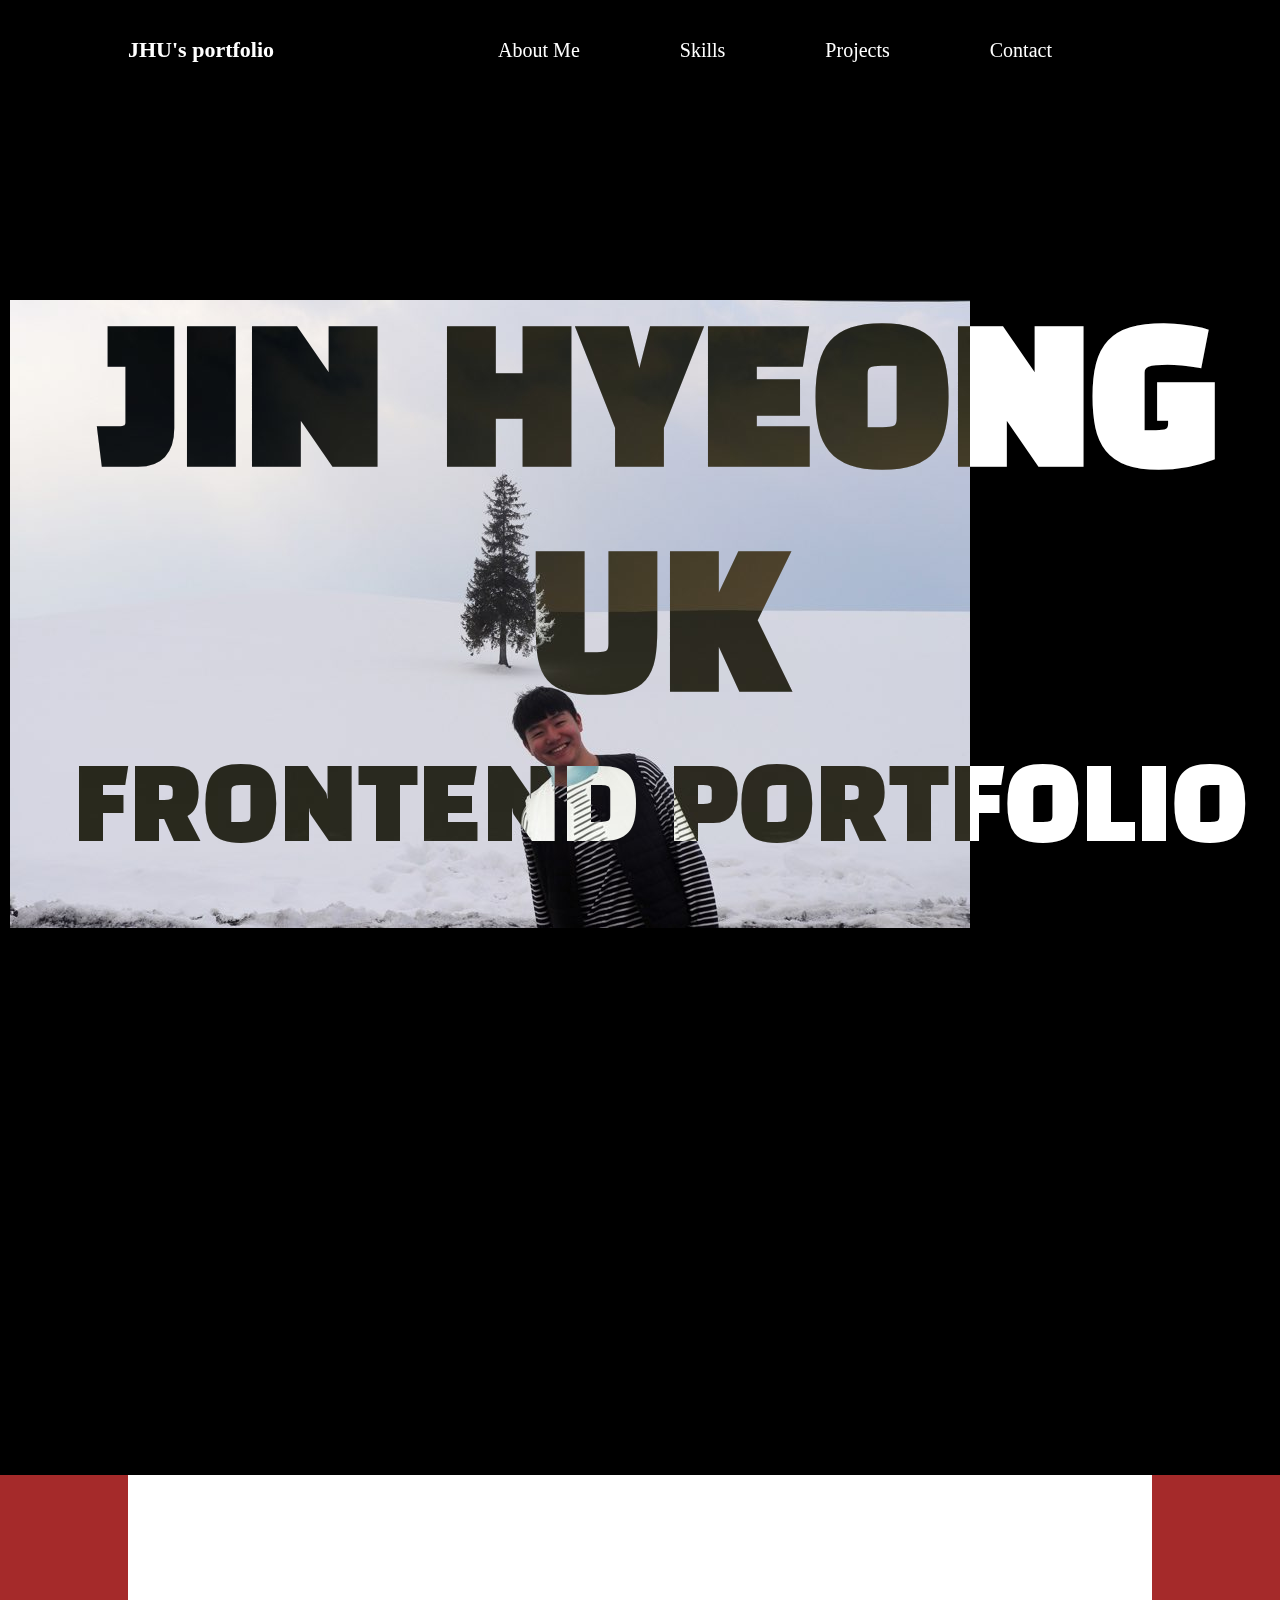
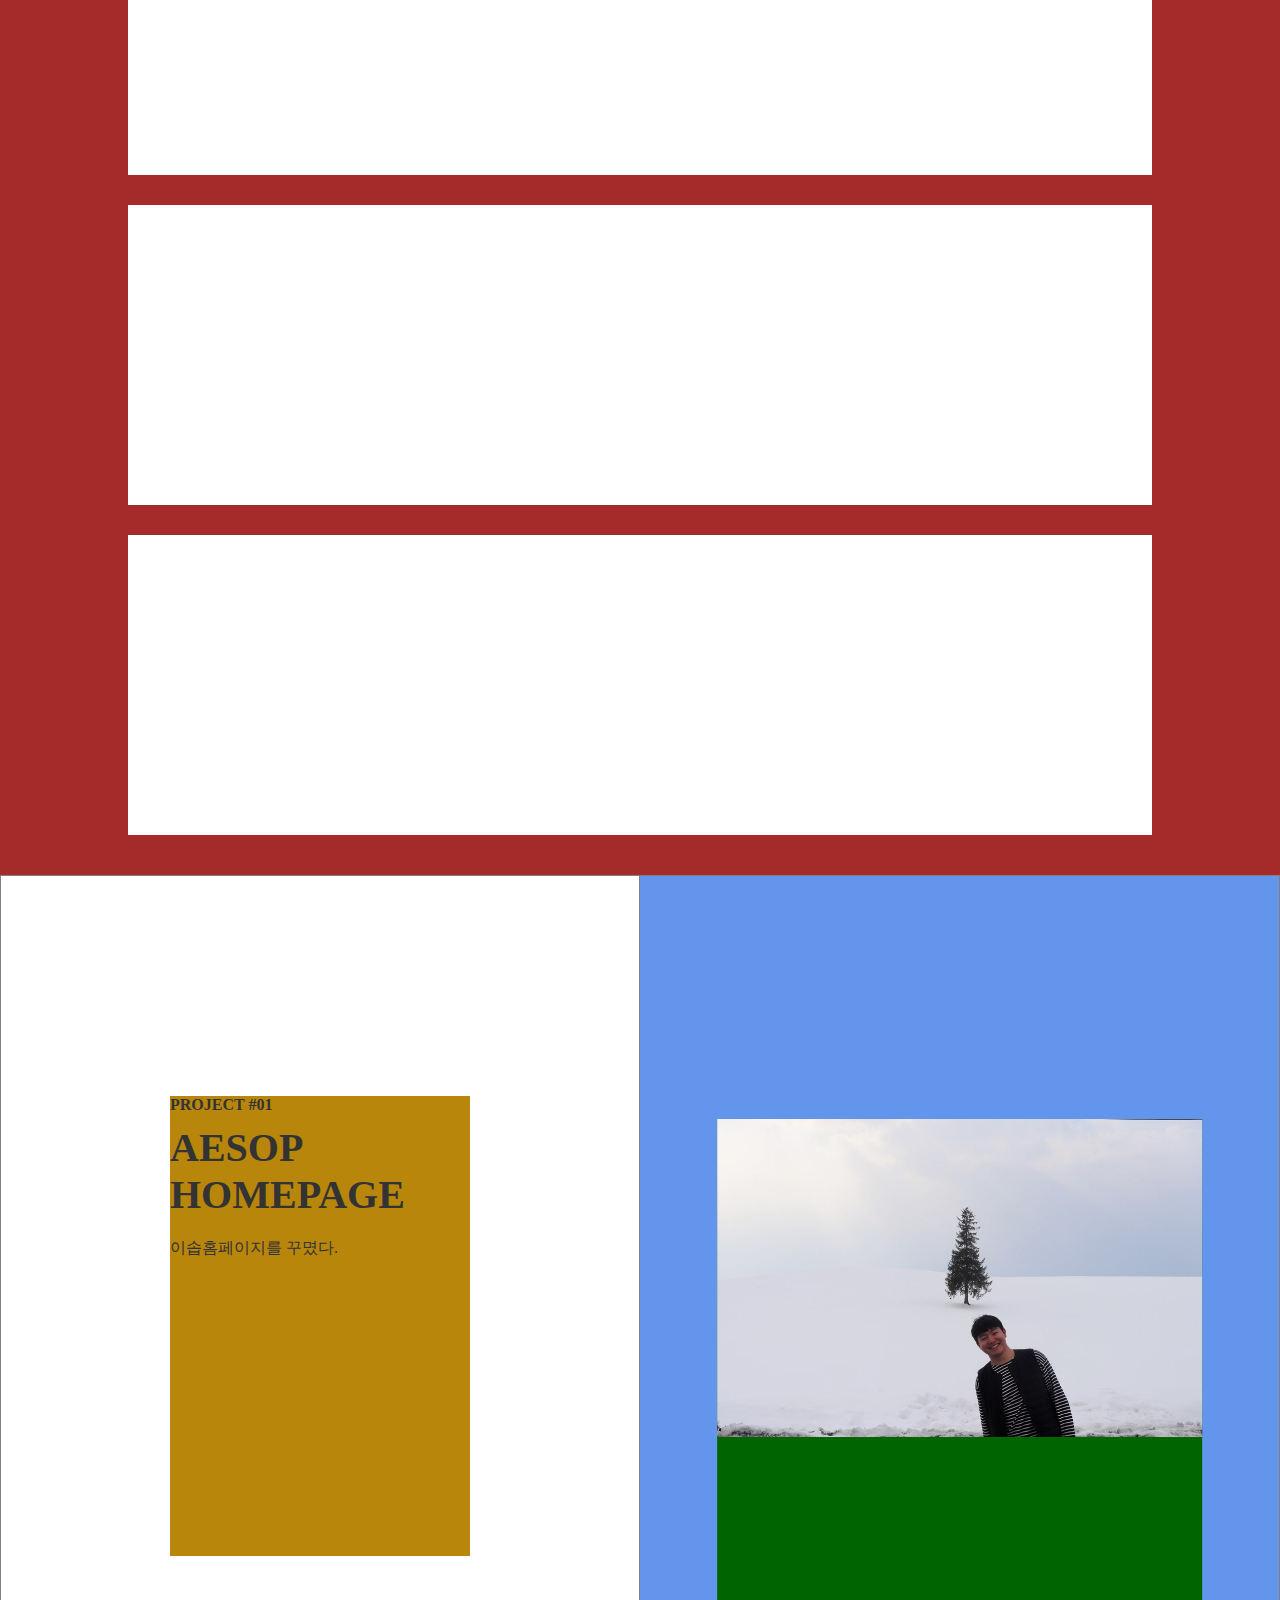
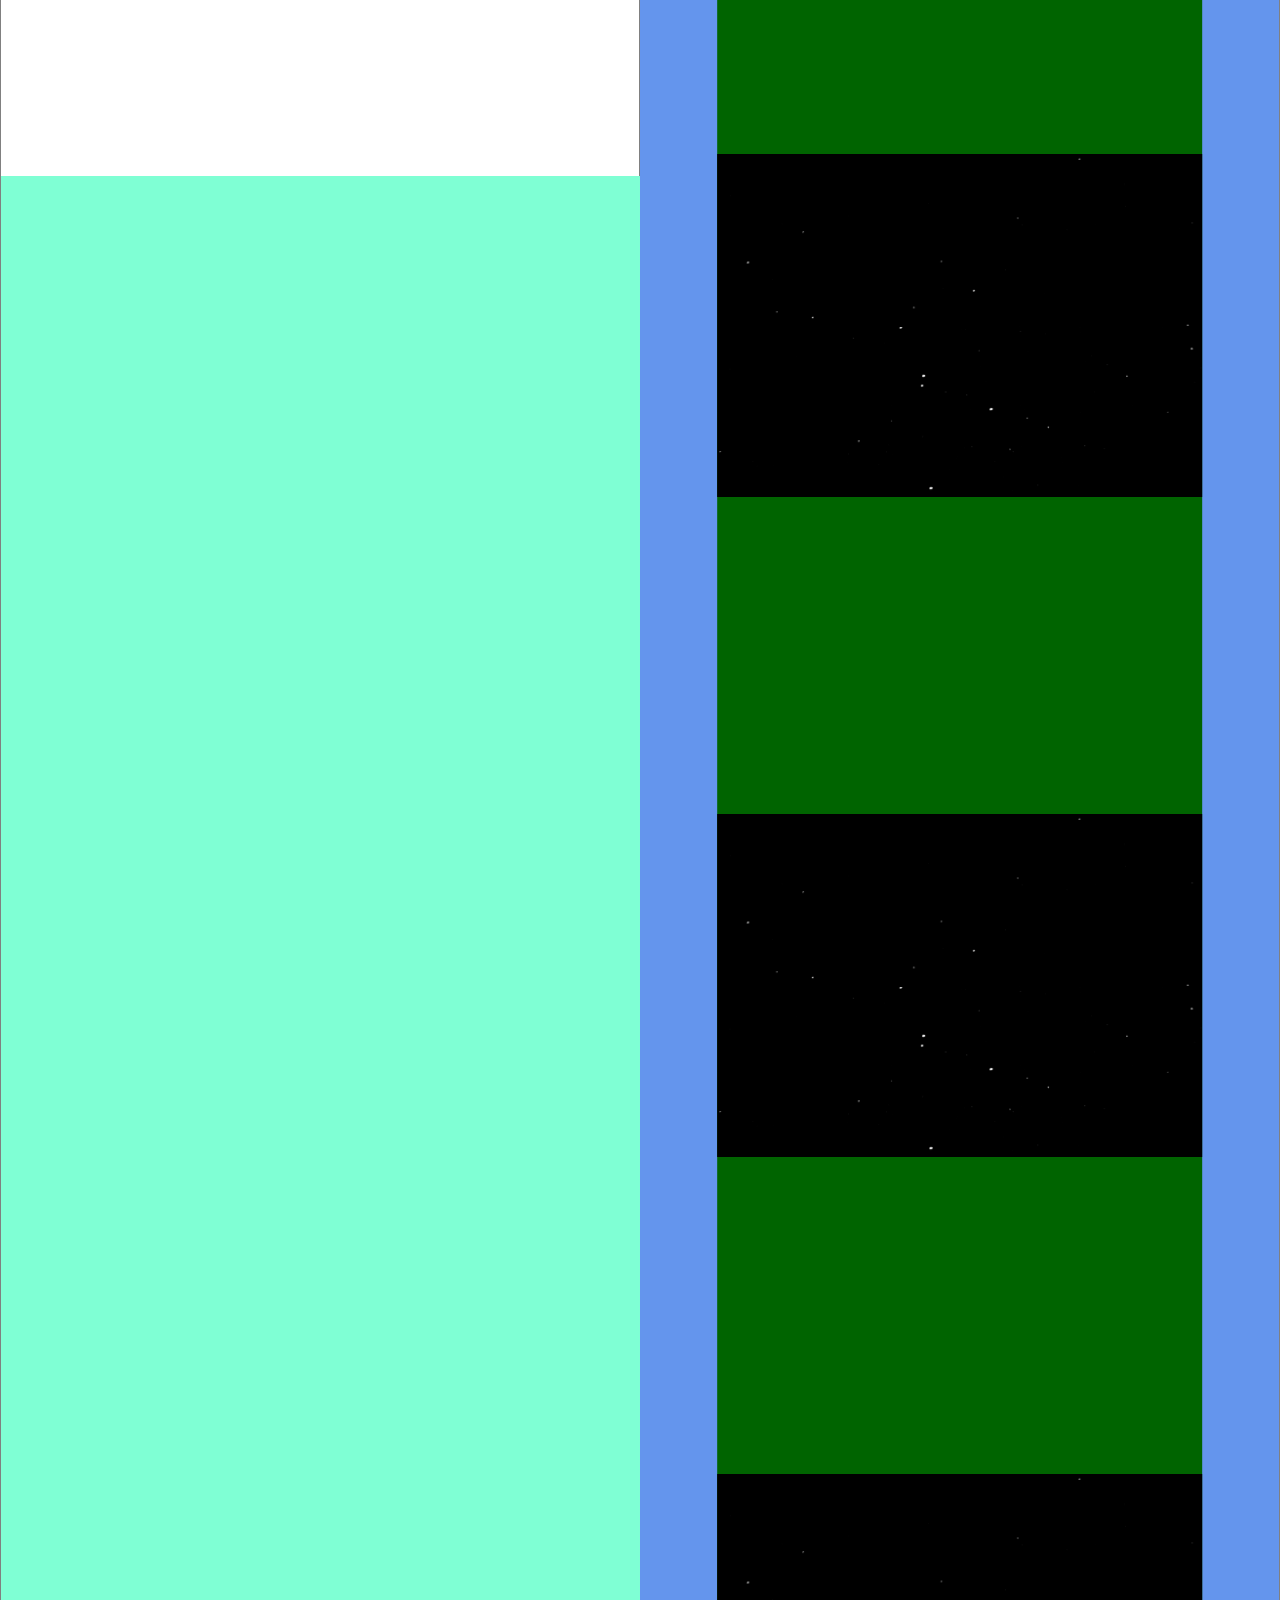
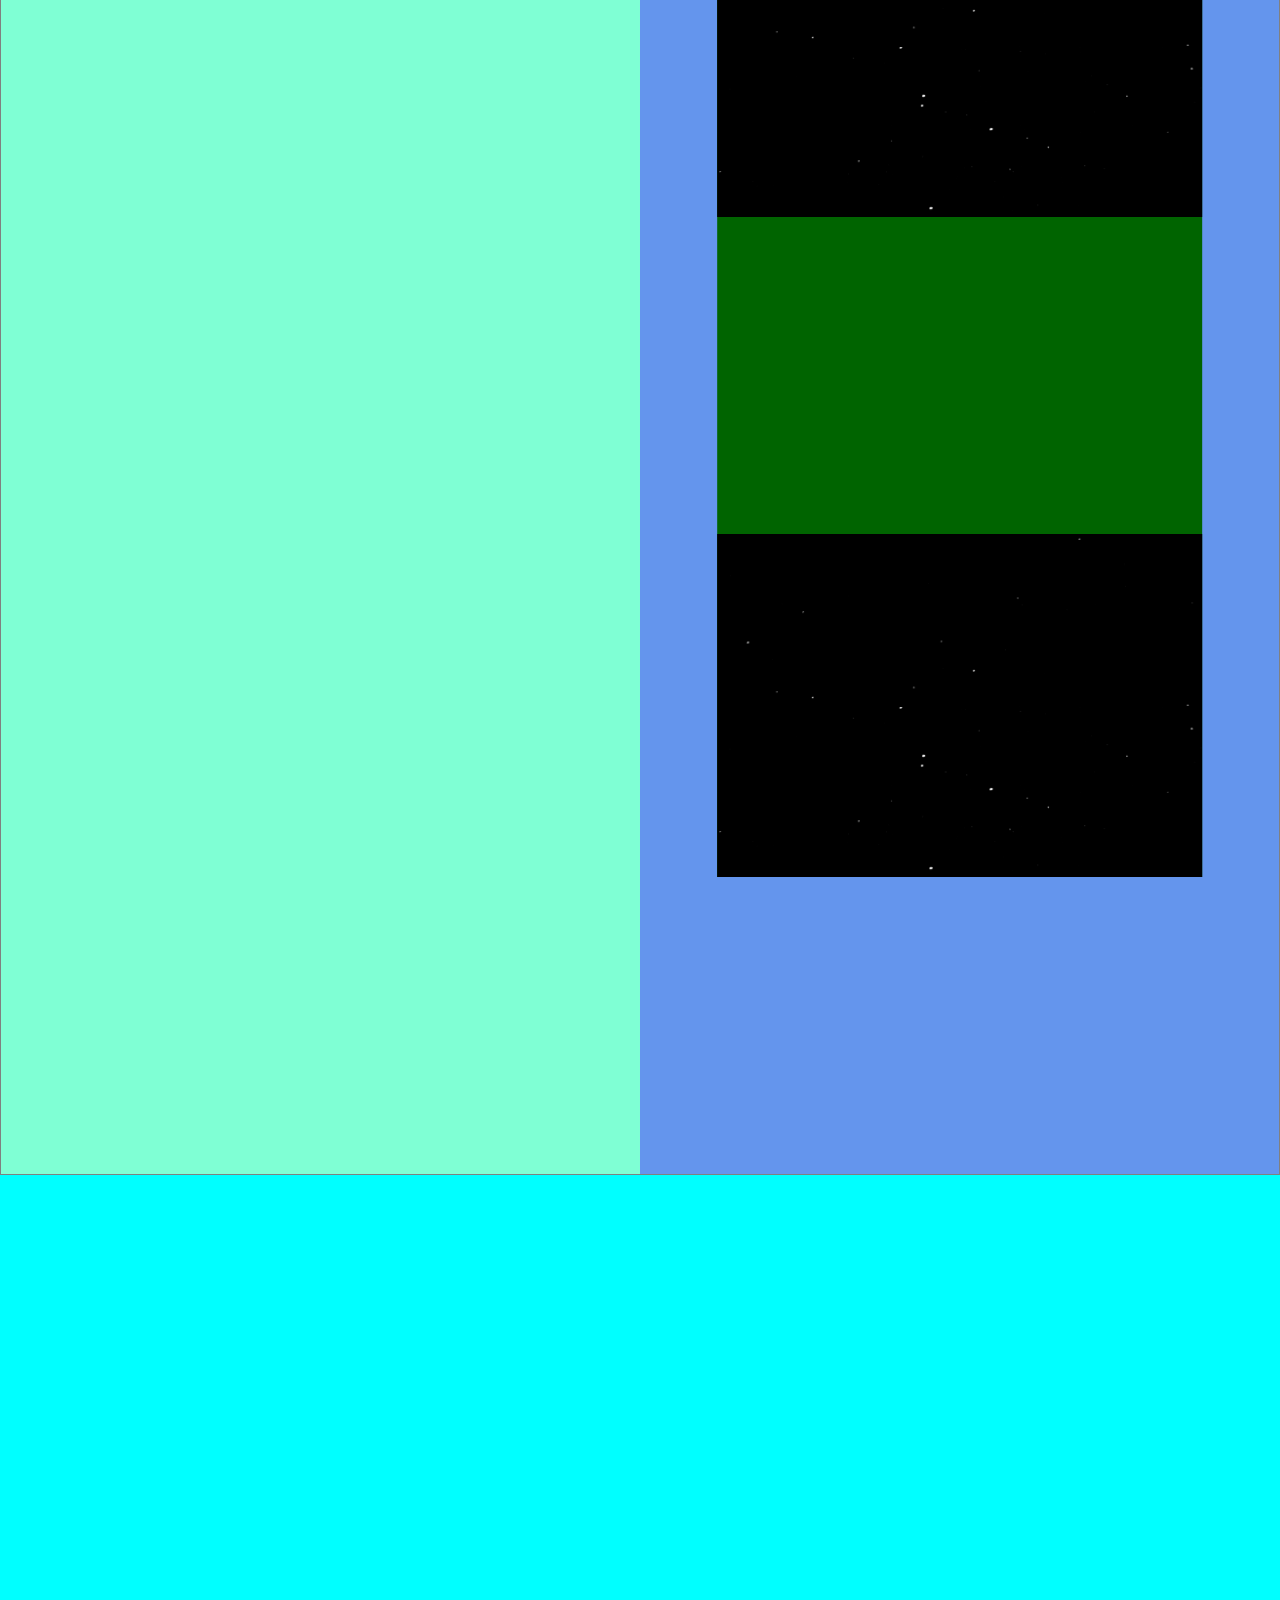
<file: index.html>
<html lang="en">
  <head>
    <meta charset="UTF-8" />
    <meta http-equiv="X-UA-Compatible" content="IE=edge" />
    <meta name="viewport" content="width=device-width, initial-scale=1.0" />
    <title>main</title>
    <link rel="stylesheet" type="text/css" href="./css/reset.css" />
    <link rel="stylesheet" type="text/css" href="./css/style.css" />
    <link rel="preconnect" href="https://fonts.googleapis.com" />
    <link rel="preconnect" href="https://fonts.gstatic.com" crossorigin />
    <link
      href="https://fonts.googleapis.com/css2?family=Black+Han+Sans&display=swap"
      rel="stylesheet"
    />
  </head>

  <body>
    <div id="wrap">
      <!-- nav -->
      <nav class="nav">
        <div class="nav_in">
          <h3>JHU's portfolio</h3>
          <ul>
            <li><a href="#">Contact</a></li>
            <li><a href="#">Projects</a></li>
            <li><a href="#">Skills</a></li>
            <li><a href="#">About Me</a></li>
          </ul>
        </div>
      </nav>
      <!-- main image  -->
      <section id="aboutme">
        <article class="mainimg">
          <img src="./image/main.jpg" alt="" />
        </article>
        <article class="mainimg_text">
          <h3>JIN HYEONG UK</h3>
          <p>FRONTEND PORTFOLIO</p>
        </article>
        <!-- main footer -->
        <footer class="footer">
          <div></div>
        </footer>
      </section>
      <!-- skills -->
      <section id="skills">
        <article class="skills_top"></article>
        <article class="skills_mid"></article>
        <article class="skills_bottom"></article>
      </section>
      <!-- projects -->
      <section id="projects">
        <article class="projects_in">
          <article class="left">
            <div class="left_aesop_txt">
              <h3>PROJECT #01</h3>
              <p>AESOP HOMEPAGE</p>
              <a>이솝홈페이지를 꾸몄다.</a>
            </div>
            <div class="left_soundlook_txt">
              <h3>PROJECT #01</h3>
              <p>AESOP HOMEPAGE</p>
              <a>이솝홈페이지를 ~</a>
            </div>
            <div class="left_flower_txt">
              <h3>PROJECT #01</h3>
              <p>AESOP HOMEPAGE</p>
              <a>이솝홈페이지를 ~</a>
            </div>
            <div class="left_resume_txt">
              <h3>PROJECT #01</h3>
              <p>AESOP HOMEPAGE</p>
              <a>이솝홈페이지를 ~</a>
            </div>
            <div class="left_huunguk_txt">
              <h3>PROJECT #01</h3>
              <p>AESOP HOMEPAGE</p>
              <a>이솝홈페이지를 ~</a>
            </div>
          </article>
          <article class="right">
            <div class="right_box">
              <div>
                <img src="./image/main.jpg" alt="aesop_image" />
              </div>
              <div>
                <img src="./image/snow.jpg" alt="soundlook_image" />
              </div>
              <div>
                <img src="./image/snow.jpg" alt="flower_image" />
              </div>
              <div>
                <img src="./image/snow.jpg" alt="resume_image" />
              </div>
              <div>
                <img src="./image/snow.jpg" alt="huunguk_image" />
              </div>
            </div>
          </article>
        </article>
      </section>
      <!-- contact -->
      <section id="contact">
        <article></article>
      </section>
    </div>
    <script src=" ./js/main.js"></script>
  </body>
</html>
</file>
<file: css/style.css>
* {
  box-sizing: border-box;
}

#wrap {
  width: 100%;
  background-color: black;
}

/* nav */
.nav_in {
  width: 80%;
  height: 100px;
  margin: 0 auto;
  display: flex;
  justify-content: space-between;
  align-items: center;
}

.nav {
  width: 100%;
  height: 100px;
  position: sticky;
  top: 0;
}

.nav h3 {
  font-size: 22px;
  color: white;
}

.nav ul li {
  float: right;
  padding-right: 100px;
}

.nav li a {
  color: white;
  font-size: 20px;
}

/* main img */
#aboutme .mainimg {
  width: 100%;
  position: absolute;
}

#aboutme .mainimg img {
  margin-left: 10px;
}

#aboutme .mainimg_text {
  margin-top: 200px;
  position: relative;
  text-align: center;
  overflow: hidden;
}

#aboutme .mainimg_text h3 {
  font-size: 180px;
  color: white;
  margin-left: 40px;
  font-family: "Black Han Sans", sans-serif;
  mix-blend-mode: difference;
  position: relative;
  animation: fadeInLeft 1s;
}

@keyframes fadeInLeft {
  0% {
    opacity: 0;
    transform: translate3d(-100%, 0, 0);
  }

  to {
    opacity: 1;
    transform: translateZ(0);
  }
}

#aboutme .mainimg_text p {
  font-size: 100px;
  margin-left: 40px;
  color: white;
  font-family: "Black Han Sans", sans-serif;
  mix-blend-mode: difference;
  position: relative;
  animation: fadeInRight 1s;
}

@keyframes fadeInRight {
  0% {
    opacity: 0;
    transform: translate3d(100%, 0, 0);
  }

  to {
    opacity: 1;
    transform: translateZ(0);
  }
}

/* main - footer */

#aboutme .footer {
  width: 100%;
  height: 600px;
}

/* skills */

#skills {
  width: 100%;
  height: 1000px;
  background-color: brown;
}

#skills .skills_top {
  width: 80%;
  height: 300px;
  margin: 0 auto;
  background-color: white;
}

#skills .skills_mid {
  width: 80%;
  height: 300px;
  margin: 0 auto;
  margin-top: 30px;
  background-color: white;
}

#skills .skills_bottom {
  width: 80%;
  height: 300px;
  margin: 0 auto;
  margin-top: 30px;
  background-color: white;
}

/* projects */

#projects {
  width: 100%;
  height: 3500px;
  border: 1px solid gray;
  display: block;
}

#projects .projects_in {
  width: 100%;
  height: 100%;
  margin: 0;
  background-color: aquamarine;
  display: block;
  z-index: 10;
}

#projects .projects_in .left {
  background-color: white;
  border-right: 1px solid gray;
  display: inline-block;
  position: sticky;
  top: 0px;
  width: 50%;
  height: 100vh;
  box-sizing: border-box;
}

#projects .projects_in .left_aesop_txt {
  /* display: none; */
  width: 300px;
  height: 460px;
  position: absolute;
  top: 50%;
  left: 50%;
  z-index: 5;
  transform: translate(-50%, -50%);
  background-color: darkgoldenrod;
  display: block;
  text-align: left;
}

#projects .projects_in .left_aesop_txt h3 {
  font-size: 16px;
}

#projects .projects_in .left_aesop_txt p {
  font-size: 40px;
  font-weight: bold;
  padding: 10px 0 20px 0;
}

#projects .projects_in .left_aesop_txt a {
  font-size: 16px;
}

#projects .projects_in .left_soundlook_txt {
  /* display: none; */
  width: 300px;
  height: 422px;
  position: absolute;
  top: 50%;
  left: 50%;
  z-index: 4;
  transform: translate(-50%, -50%);
  background-color: darkgoldenrod;
  display: block;
}

#projects .projects_in .left_flower_txt {
  /* display: none; */
  width: 300px;
  height: 422px;
  position: absolute;
  top: 50%;
  left: 50%;
  z-index: 3;
  transform: translate(-50%, -50%);
  background-color: darkgoldenrod;
  display: block;
}

#projects .projects_in .left_resume_txt {
  /* display: none; */
  width: 300px;
  height: 422px;
  position: absolute;
  top: 50%;
  left: 50%;
  z-index: 2;
  transform: translate(-50%, -50%);
  background-color: darkgoldenrod;
  display: block;
}

#projects .projects_in .left_huunguk_txt {
  /* display: none; */
  width: 300px;
  height: 422px;
  position: absolute;
  top: 50%;
  left: 50%;
  z-index: 1;
  transform: translate(-50%, -50%);
  background-color: darkgoldenrod;
  display: block;
}

/* right */
#projects .right {
  vertical-align: top;
  display: inline-block;
  position: relative;
  width: 50%;
  height: 100%;
  float: right;
  background-color: cornflowerblue;
  overflow: hidden;
}

#projects .right_box {
  position: absolute;
  left: 50%;
  margin: 27vh 0;
  width: 76%;
  height: calc(100% - 60vh);
  transform: translateX(-50%);
  display: flex;
  flex-direction: column;
  justify-content: space-between;
  background-color: darkgreen;
}

#projects .right_box > div > img {
  width: 100%;
}

/* contact */
#contact {
  width: 100%;
  height: 1000px;
  background-color: aqua;
}
</file>
